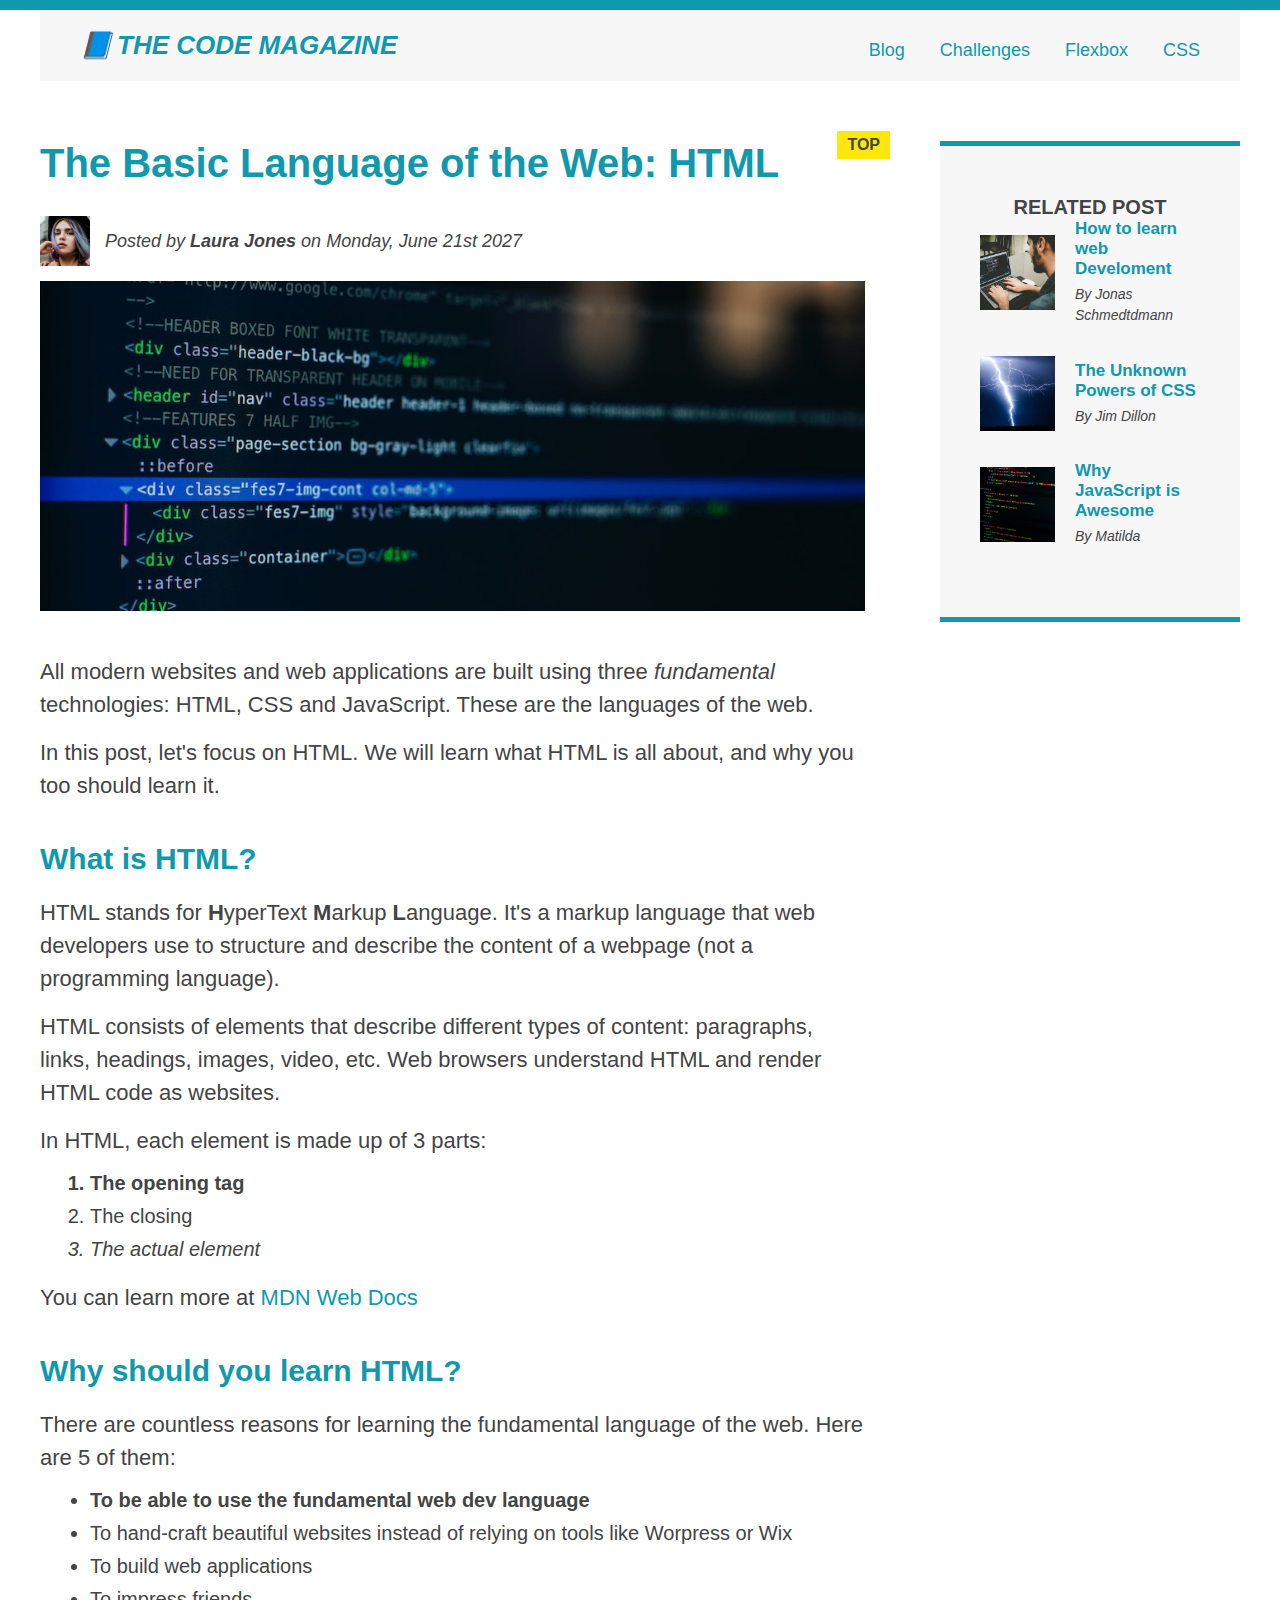
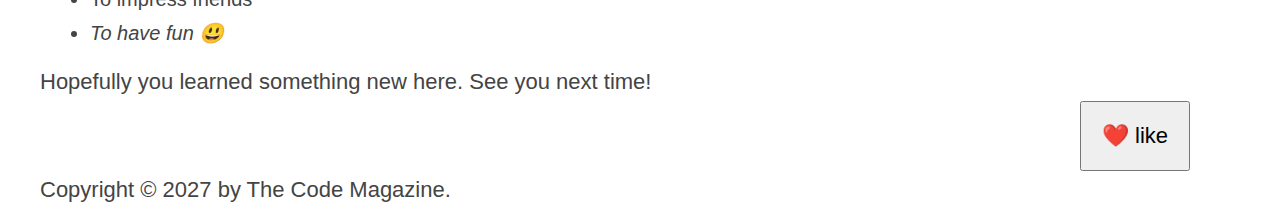
<file: Index.html>
<!DOCTYPE html>
<html lang="en">
  <head>
    <meta charset="UTF-8" />
    <link href="style.CSS" rel="stylesheet" />

    <meta name="viewport" content="width=device-width, initial-scale=1.0" />

    <title>The Basic Language of the Web: HTML</title>
  </head>

  <body>
    <!---
    <h1>The Basic Language of the Web: HTML</h1>
    <h2>he Basic Language of the Web: HTML</h2>
    <h3>he Basic Language of the Web: HTML</h3>
    <h4>he Basic Language of the Web: HTML</h4>
    <h5>he Basic Language of the Web: HTML</h5>
    <h6>he Basic Language of the Web: HTML</h6>
  -->
    <div class="container">
      <header class="main-header clearfix">
        <h1>📘The Code Magazine</h1>

        <nav>
          <!-- <strong>This is the navigation</strong> -->
          <a href="blog.html">Blog</a>
          <a href="#">Challenges</a>
          <a href="flexbox.html">Flexbox</a>
          <a href="css-grid.html">CSS </a>
        </nav>

        <!-- <div class="clear"></div> -->
      </header>
      <!-- ONLY NECESSARY FOR FLEXBOX -->
      <!-- <div class="row"> -->
      <article>
        <header class="post-header">
          <h2>The Basic Language of the Web: HTML</h2>

          <div class="author-box">
            <img
              src="img/laura-jones.jpg"
              alt="autor picture"
              width="50"
              height="50"
            />
            <p id="author" class="author">
              Posted by <strong>Laura Jones</strong> on Monday, June 21st 2027
            </p>
          </div>

          <img
            src="img/post-img.jpg"
            alt="HTML code on a screen"
            width="500"
            height="200"
            class="post-img"
          />
          <button>❤️ like</button>
        </header>
        <p>
          All modern websites and web applications are built using three
          <em>fundamental</em>
          technologies: HTML, CSS and JavaScript. These are the languages of the
          web.
        </p>

        <p>
          In this post, let's focus on HTML. We will learn what HTML is all
          about, and why you too should learn it.
        </p>

        <h3>What is HTML?</h3>
        <p>
          HTML stands for <b>H</b>yperText <b>M</b>arkup <b>L</b>anguage. It's a
          markup language that web developers use to structure and describe the
          content of a webpage (not a programming language).
        </p>
        <p>
          HTML consists of elements that describe different types of content:
          paragraphs, links, headings, images, video, etc. Web browsers
          understand HTML and render HTML code as websites.
        </p>

        <p>In HTML, each element is made up of 3 parts:</p>
        <ol>
          <li class="first-li">The opening tag</li>
          <li>The closing</li>
          <li>The actual element</li>
        </ol>

        <p>
          You can learn more at
          <a
            href="https://developer.mozilla.org/en-US/docs/Web/HTML"
            target="_blank"
            >MDN Web Docs</a
          >
        </p>

        <h3>Why should you learn HTML?</h3>
        <p>
          There are countless reasons for learning the fundamental language of
          the web. Here are 5 of them:
        </p>

        <ul>
          <li class="first-li">
            To be able to use the fundamental web dev language
          </li>
          <li>
            To hand-craft beautiful websites instead of relying on tools like
            Worpress or Wix
          </li>
          <li>To build web applications</li>
          <li>To impress friends</li>
          <li>To have fun 😃</li>
        </ul>
        <p>Hopefully you learned something new here. See you next time!</p>
      </article>
      <aside>
        <h4><b>Related post</b></h4>
        <ul class="related">
          <li class="related-post">
            <img
              src="img/related-1.jpg"
              alt="person programming"
              width="75"
              height="75"
            />
            <div>
              <a href="#" class="related-link">How to learn web Develoment</a>
              <p class="related-author">By Jonas Schmedtdmann</p>
            </div>
          </li>

          <li class="related-post">
            <img
              src="img/related-2.jpg"
              alt="Lightning"
              width="75"
              height="75"
            />
            <div>
              <a href="#" class="related-link">The Unknown Powers of CSS</a>
              <p class="related-author">By Jim Dillon</p>
            </div>
          </li>

          <li class="related-post">
            <img
              src="img/related-3.jpg"
              alt="person programming"
              width="75"
              height="75"
            />
            <div>
              <a href="#" class="related-link">Why JavaScript is Awesome</a>
              <p class="related-author">By Matilda</p>
            </div>
          </li>
        </ul>
      </aside>
      <!-- </div> -->

      <footer>
        <p id="copyright" class="copyright text">
          Copyright &copy; 2027 by The Code Magazine.
        </p>
      </footer>
    </div>
  </body>
</html>
</file>
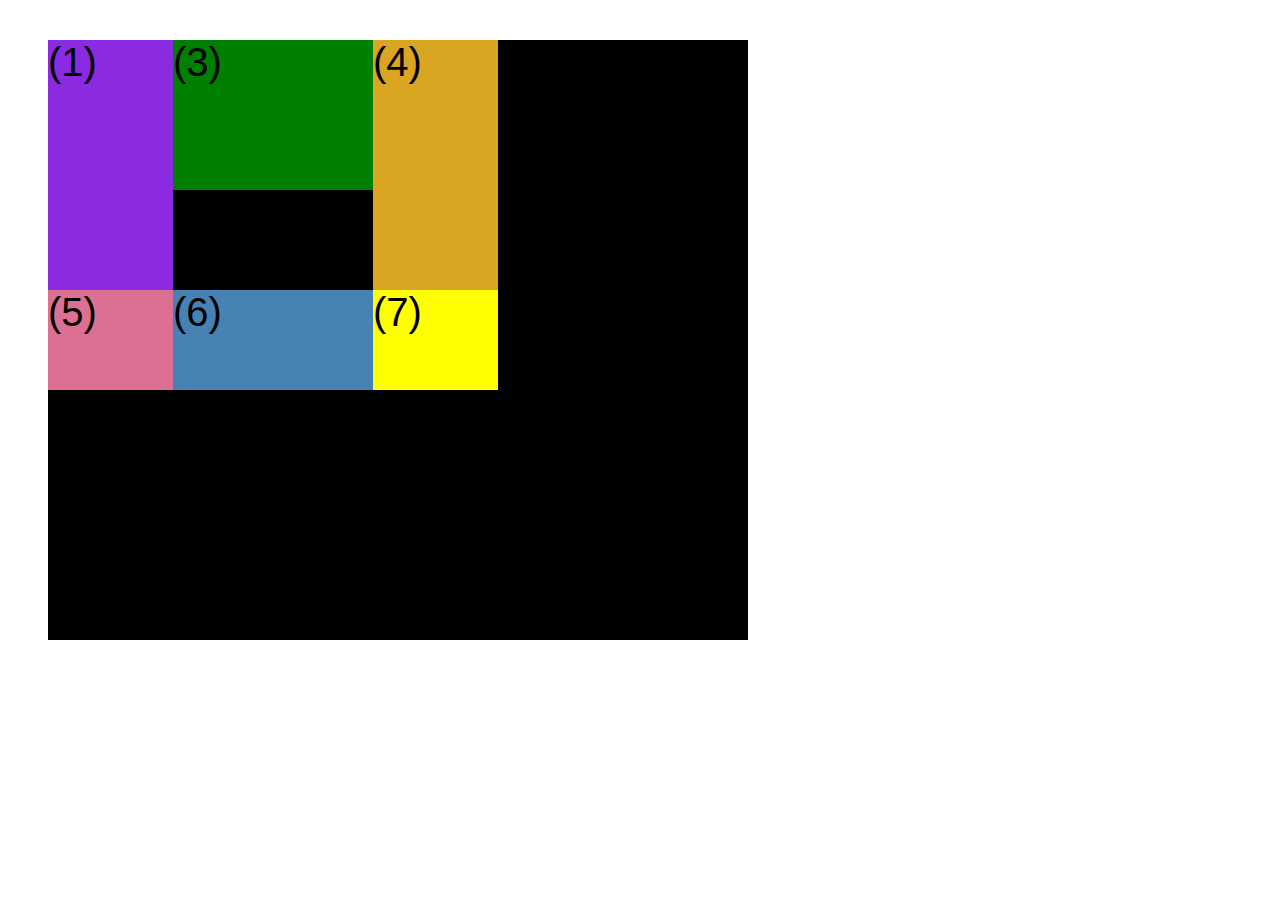
<file: css-grid.html>
<!DOCTYPE html>
<html lang="en">
  <head>
    <meta charset="UTF-8" />
    <meta http-equiv="X-UA-Compatible" content="IE=edge" />
    <meta name="viewport" content="width=device-width, initial-scale=1.0" />
    <title>CSS Grid</title>
    <style>
      .el--1 {
        background-color: blueviolet;
      }
      .el--2 {
        background-color: orangered;
      }
      .el--3 {
        background-color: green;
        height: 150px;
      }
      .el--4 {
        background-color: goldenrod;
      }
      .el--5 {
        background-color: palevioletred;
      }
      .el--6 {
        background-color: steelblue;
      }
      .el--7 {
        background-color: yellow;
      }
      .el--8 {
        background-color: crimson;
      }

      .container--1 {
        /* STARTER */

        font-family: sans-serif;
        background-color: #ddd;
        font-size: 30px;
        margin: 40px;

        /* CSS GRID */
        display: grid;
        /* grid-template-columns: 200px 200px 1fr 1fr; */
        /* grid-template-rows: 300px 200px; */
        /* grid-template-columns: 1fr 1fr 1fr auto; */

        grid-template-columns: repeat(4, 1fr);
        grid-template-rows: 1fr 1fr;
        /* height: 500px; */

        /* gap: 30px; */
        column-gap: 20px;
        row-gap: 40px;

        /* TEMP */
        display: none;
      }

      .el--8 {
        grid-column: 2 / 3;
        /* grid-row: 1 / span 2; */
        grid-row: 1 / 2;
      }

      .el--2 {
        /* grid-column: 1 / 4; */
        /* grid-column: 1 / span 4; */
        grid-column: 1 / -1;
        grid-row: 2;
      }

      .el--6 {
        /* grid-row: 3 / 5; */
      }

      .container--2 {
        /* STARTER */
        font-family: sans-serif;
        background-color: black;
        font-size: 40px;
        margin: 40px;

        width: 700px;
        height: 600px;

        /* CSS GRID */
        display: grid;
        grid-template-columns: 125px 200px 125px;
        grid-template-rows: 250px 100px;
      }
    </style>
  </head>
  <body>
    <div class="container--1">
      <div class="el el--1">(1) HTML</div>
      <div class="el el--2">(2) and</div>
      <div class="el el--3">(3) CSS</div>
      <div class="el el--4">(4) are</div>
      <div class="el el--5">(5) amazing</div>
      <div class="el el--6">(6) languages</div>
      <!-- <div class="el el--7">(7) to</div> -->
      <div class="el el--8">(8) learn</div>
    </div>

    <div class="container--2">
      <div class="el el--1">(1)</div>
      <div class="el el--3">(3)</div>
      <div class="el el--4">(4)</div>
      <div class="el el--5">(5)</div>
      <div class="el el--6">(6)</div>
      <div class="el el--7">(7)</div>
    </div>
  </body>
</html>
</file>
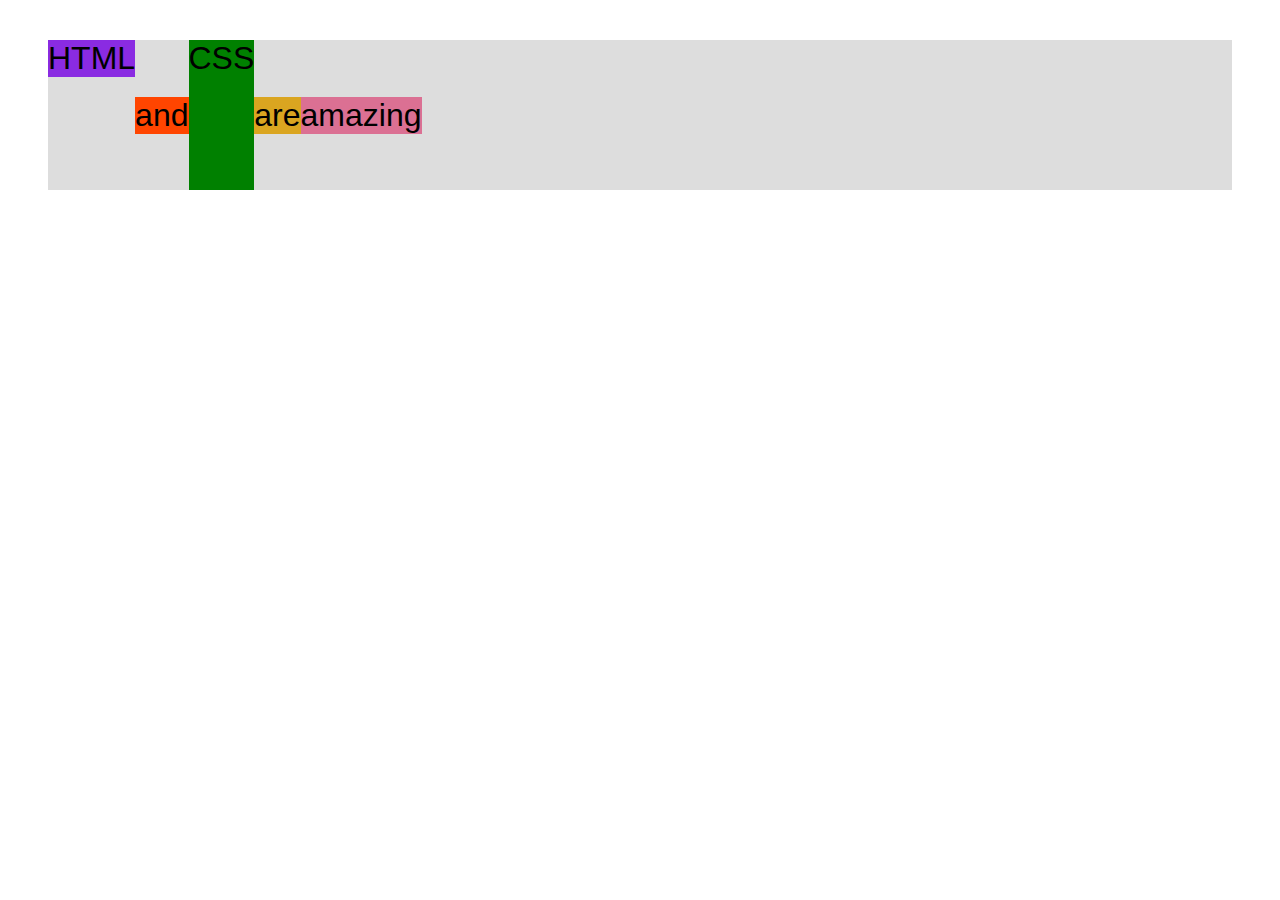
<file: flexbox.html>
<!DOCTYPE html>
<html lang="en">
  <head>
    <meta charset="UTF-8" />
    <meta http-equiv="X-UA-Compatible" content="IE=edge" />
    <meta name="viewport" content="width=device-width, initial-scale=1.0" />
    <title>Flexbox</title>
    <style>
      .el--1 {
        background-color: blueviolet;
      }
      .el--2 {
        background-color: orangered;
      }
      .el--3 {
        background-color: green;
        height: 150px;
      }
      .el--4 {
        background-color: goldenrod;
      }
      .el--5 {
        background-color: palevioletred;
      }
      .el--6 {
        background-color: steelblue;
      }
      .el--7 {
        background-color: yellow;
      }
      .el--8 {
        background-color: crimson;
      }

      .container {
        /* STARTER */
        font-family: sans-serif;
        background-color: #ddd;
        font-size: 32px;
        margin: 40px;

        /* FLEXBOX */
        display: flex;
        align-items: center;
        text-justify: flex-start;
      }

      .el {
        /* DEFAULTS:
         flex-grow: 0;
        flex-shrink: 1;
        flex-basis: auto; */

        /* flex-basis: 100px; */

      }

      .el--1 {
        align-self: flex-start;
        /* order: 2; */
      }

      .el--5 {
        align-self: stretch
        order: 1;
      }

      .el--6 {
        order: -1;
      }
    </style>
  </head>
  <body>
    <div class="container">
      <div class="el el--1">HTML</div>
      <div class="el el--2">and</div>
      <div class="el el--3">CSS</div>
      <div class="el el--4">are</div>
      <div class="el el--5">amazing</div>
      <!-- <div class="el el--6">languages</div>
      <div class="el el--7">to</div>
      <div class="el el--8">learn</div> -->
    </div>
  </body>
</html>
</file>
<file: style.CSS>
* {
  margin: 0;
  padding: 0;
}

/* PAGE SECTION */
body {
  color: #444;
  font-family: sans-serif;

  border-top: 10px solid #1098ad;
  position: relative;
}

.container {
  width: 1200px;
  /* margin-left: auto;
  margin-right: auto; */
  margin: 0 auto;
  position: relative;
}

.main-header {
  background-color: #f7f7f7;

  /* padding: 20px;
  padding-left: 40px;
  padding-right: 40px; */
  padding: 20px 40px;
  /* margin-bottom: 60px; */
}
nav {
  font-size: 18px;
  text-align: center;
}

article {
  /* margin-bottom: 40px; */
}

.post-header {
  margin-bottom: 40px;
}

aside {
  background-color: #f7f7f7;
  border-top: 5px solid #1098ad;
  border-bottom: 5px solid #1098ad;
  padding: 50px 40px;
  box-sizing: border-box;
}

/* SMALL ELEMENTS */
h1,
h2,
h3 {
  color: #1098ad;
}

h1 {
  font-size: 26px;
  text-transform: uppercase;
  font-style: italic;
}

h2 {
  font-size: 40px;
  margin-bottom: 30px;
}

h3 {
  font-size: 30px;
  margin-bottom: 20px;
  margin-top: 40px;
}
h4 {
  font-size: 20px;
  text-transform: uppercase;
  text-align: center;
}

p {
  font-size: 22px;
  line-height: 1.5;
  margin-bottom: 15px;
}

ul,
ol {
  margin-left: 50px;
  margin-bottom: 20px;
}

li {
  font-size: 20px;
  margin-bottom: 10px;
}

li:last-child {
  margin-bottom: 0;
}

/* footer p {
  font-size: 16px;
} */

/*article header p {
  font-style: italic;
}*/

#author {
  font-style: italic;
  font-size: 18px;
}

#Copyright {
  font-size: 16px;
}

.related-author {
  font-size: 18px;
  font-weight: bold;
}

/* ul {
  list-style: none;
} */

.related {
  list-style: none;
  margin-left: 0;
}

/* .first-li {
  font-weight: bold;
} */

li:first-child {
  font-weight: bold;
}

li:last-child {
  font-style: italic;
}

li :nth-child(even) {
  /* color: red; */
}

/* Misconception: this won't work!*/
article p:first-child {
  color: red;
}

/* Styling link*/
a:link {
  color: #1098ad;
  text-decoration: none;
}

a:visited {
  /* color: #777; */
  color: #1098ad;
}

a:hover {
  color: orangered;
  font-weight: bold;
  text-decoration: underline orangered;
}

a:active {
  background-color: black;
  font-style: italic;
}
/* LVHA */

.post-img {
  width: 100%;
  height: auto;
}

nav a:link {
  margin-right: 30px;
  margin-top: 10px;
  display: inline-block;
}

nav a:link:last-child {
  margin-right: 0;
}

button {
  font-size: 22px;
  padding: 20px;
  cursor: pointer;

  position: absolute;
  /* bottom: 50px;
  left: 50px; */
  bottom: 50px;
  right: 50px;
}

h1::first-letter {
  font-size: normal;
  margin-right: 5px;
}

h2 {
  position: relative;
}

h2::after {
  content: "TOP";
  background-color: #ffe70e;
  color: #444;
  font-size: 16px;
  font-weight: bold;
  display: inline-block;
  padding: 5px 10px;
  position: absolute;
  top: -10px;
  right: -25px;
}

/* Resolving conflicts */
/* #copyright {
  color: red;
}

.copyright {
  color: blue;
}

.text p {
  color: green;
} */

/* nav a:link {
  font-size: 18px;
} */

/*FLOATS*/
/*
.autor-img {
  float: left;
  margin-bottom: 20px;
}

.autor {
  float: left;
  margin-top: 10px;
  margin-left: 20px;
}

h1 {
  float: left;
}

nav {
  float: right;
}

.clear {
  clear: both;
}

.clearfix::after {
  clear: both;
  content: "";
  display: block;
}

article {
  width: 825px;
  float: left;
}

aside {
  width: 300px;
  float: right;
}

footer {
  clear: both;
}
*/

/*flexbox*/
.main-header {
  display: flex;
  align-items: center;
  justify-content: space-between;
}
.author-box {
  display: flex;
  align-items: center;
  margin-bottom: 15px;
}

.author {
  margin-bottom: 0;
  margin-left: 15px;
}

.related-post {
  display: flex;
  align-items: center;
  gap: 20px;
  margin-bottom: 30px;
}

.related-link {
  font-size: 17px;
  font-weight: bold;
  font-style: normal;
  margin-bottom: 5px;
  display: block;
}

.related-author {
  margin-bottom: 0;
  font-size: 14px;
  font-weight: normal;
  font-style: italic;
}

/* FLEXBOX LAYOUT */

/* .row {
  display: flex;
  align-items: flex-start;
  gap: 75px;
  margin-bottom: 60px;
}

article {
  flex: 1;
  margin-bottom: 0;
}

aside {
   DEFAULTS:
  flex-grow: 0;
  flex-shrink: 1;
  flex-basis: auto; */
/* flex-basis: 100px; 


  flex: 0 0 300px;
} */

/* CSS GRID LAYOUT  */

.container {
  display: grid;
  grid-template-columns: 1fr 300px;
  column-gap: 75px;
  row-gap: 60px;
  align-items: start;
}

.main-header {
  /* grid-column: 1 / span 2; */
  grid-column: 1 / -1;
}

article {
}

aside {
}

footer {
  /* background-color: aquamarine; */
  grid-column: 1 / -1;
}
</file>
